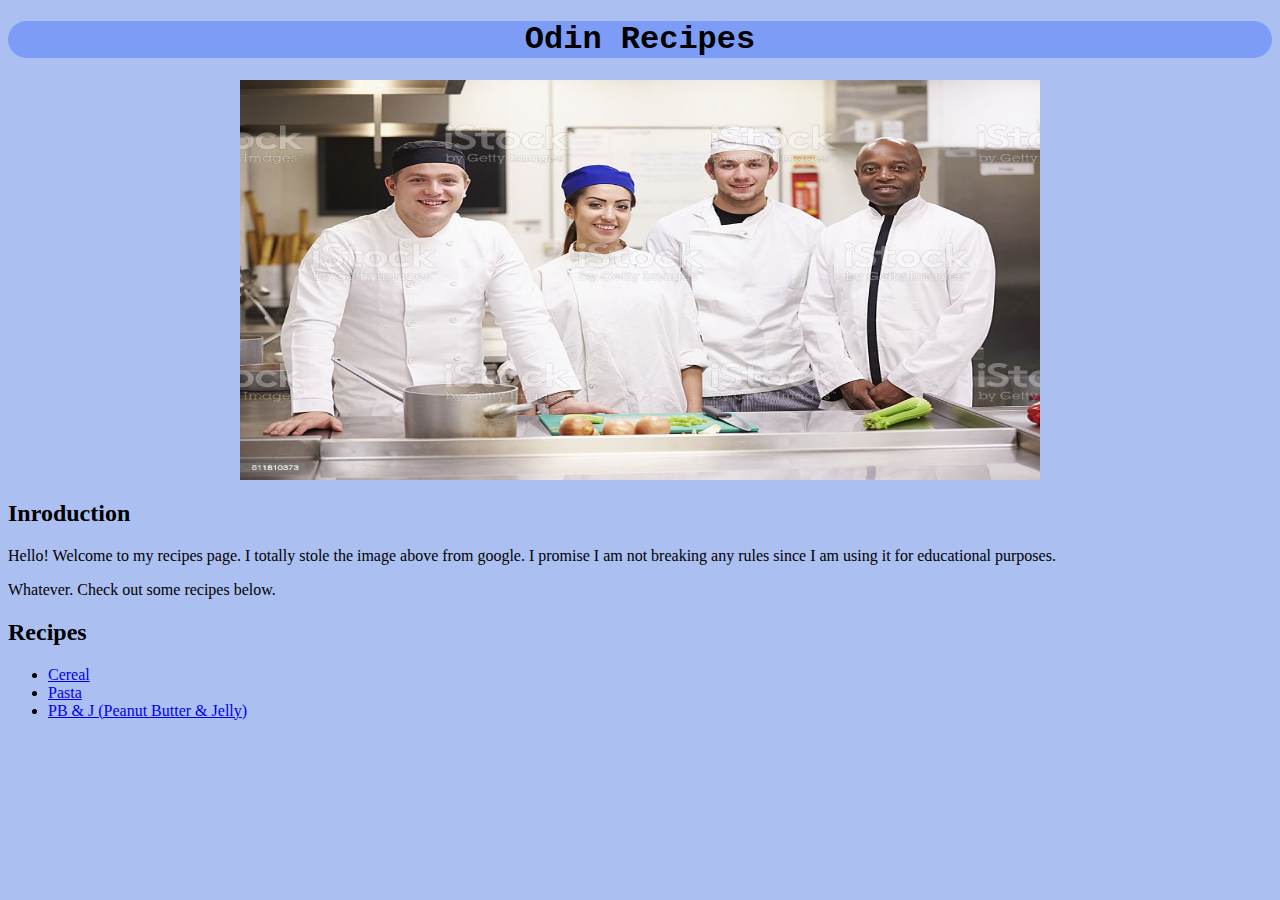
<file: index.html>
<!DOCTYPE html>
<html lang="en"
<head>
    <meta charset="UTF-8">
    <title>Homepage | Odin Recipes</title>
    <link rel="stylesheet" href="./style/styles.css">
</head>
<body>
    <h1 id="header"> Odin Recipes</h1>
    
    <img src="img/homepage-chefs.jpg" alt="a picture of chefs" width="800px" height="400px">
    
    <h2>Inroduction</h2>
   
    <p> Hello! Welcome to my recipes page. I totally stole the image above from google.
        I promise I am not breaking any rules since I am using it for educational purposes.</p>
    <p >Whatever. Check out some recipes below.</p>
    
    <h2 >Recipes</h2>

<ul>
    <li class="links"><a  href="recipes/cereal.html"> Cereal </a></li>
    <li class="links"><a  href="recipes/pasta.html"> Pasta </a></li>
    <li class="links"><a  href="recipes/PB-J.html">PB & J (Peanut Butter & Jelly)</a></li>
</ul>

</body>
</html>
</file>
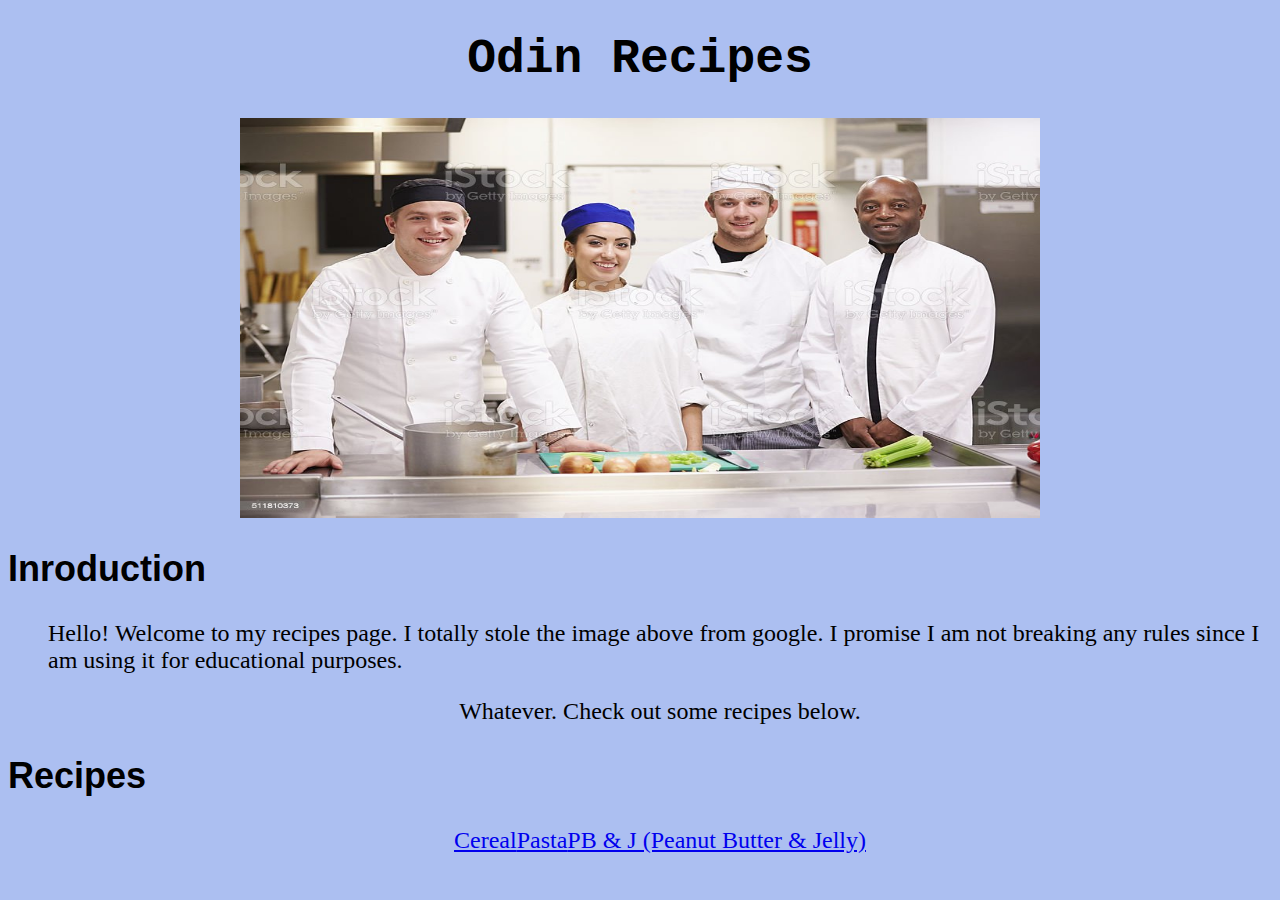
<file: img/Homepage _ Odin Recipes.html>
<!DOCTYPE html>
<!-- saved from url=(0054)file:///Users/kyleproper/repos/odin-recipes/index.html -->
<html lang="en" <head=""><head><meta http-equiv="Content-Type" content="text/html; charset=UTF-8">
    <title>Homepage | Odin Recipes</title>
    <link rel="stylesheet" href="./Homepage _ Odin Recipes_files/styles.css">
</head>
<body>
    <h1 id="header"> Odin Recipes</h1>
    
    <img src="./Homepage _ Odin Recipes_files/homepage-chefs.jpg" alt="a picture of chefs" width="800px" height="400px">
    
    <h2>Inroduction</h2>
   
    <p> Hello! Welcome to my recipes page. I totally stole the image above from google.
        I promise I am not breaking any rules since I am using it for educational purposes.</p>
    <p>Whatever. Check out some recipes below.</p>
    
    <h2>Recipes</h2>

<ul class="links">
    <li><a href="file:///Users/kyleproper/repos/odin-recipes/recipes/cereal.html"> Cereal </a></li>
    <li><a href="file:///Users/kyleproper/repos/odin-recipes/recipes/pasta.html"> Pasta </a></li>
    <li><a href="file:///Users/kyleproper/repos/odin-recipes/recipes/PB-J.html">PB &amp; J (Peanut Butter &amp; Jelly)</a></li>
</ul>


</body></html>
</file>
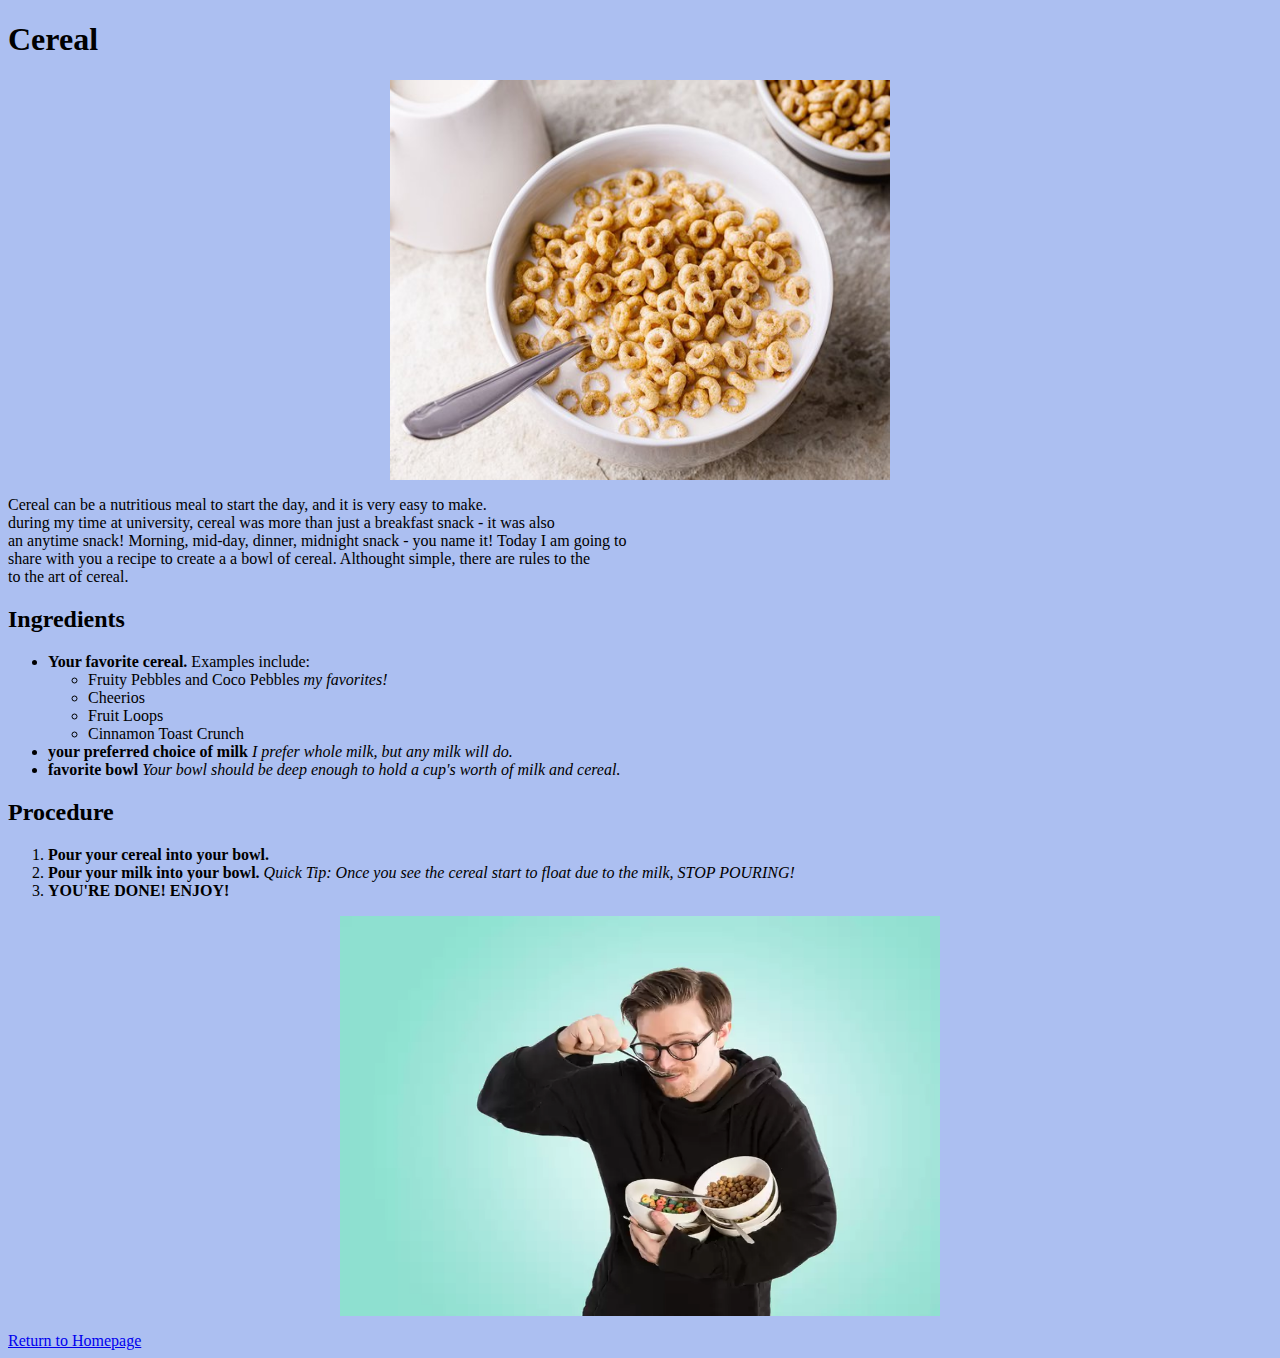
<file: recipes/cereal.html>
<!DOCTYPE html>
<html lang="en">
<head>
    <meta charset="UTF-8">
    <meta http-equiv="X-UA-Compatible" content="IE=edge">
    <meta name="viewport" content="width=device-width, initial-scale=1.0">
    <link rel="stylesheet" href="../style/styles.css">
    <title>Cereal | Odin Recipes</title>
</head>
<body>
    <h1>Cereal</h1>
    <img src="../img/cereal.jpg" alt="A bowl of cheerios. Yummy!" width="500px" height="400px">
    <p>Cereal can be a nutritious meal to start the day, and it is very easy to make. <br>
        during my time at university, cereal was more than just a breakfast snack - it was also <br>
    an anytime snack! Morning, mid-day, dinner, midnight snack - you name it! Today I am going to <br>
    share with you a recipe to create a a bowl of cereal. Althought simple, there are rules to the <br>
    to the art of cereal.</p>
    <h2>Ingredients</h2>
        <ul>
            <li><strong>Your favorite cereal.</strong> Examples include: </li>
            <ul>
                <li>Fruity Pebbles and Coco Pebbles <i>my favorites!</i></li>
                <li>Cheerios</li>
                <li>Fruit Loops</li>
                <li>Cinnamon Toast Crunch</li>
            </ul>
            <li><strong> your preferred choice of milk</strong> <i>I prefer whole milk, but any milk will do.</i></li>
            <li><strong>favorite bowl</strong> <i>Your bowl should be deep enough to hold a cup's worth of milk and cereal.</i></li>
        </ul>
    <h2>Procedure</h2>
    <ol>
        <li> <b>Pour your cereal into your bowl. </b></li>
        <li> <b>Pour your milk into your bowl.</b> <em>Quick Tip: Once you see the cereal start to float due to the milk, STOP POURING!</em></li>
        <li><strong>YOU'RE DONE! ENJOY!</strong></li>
    </ol>

    <img src="../img/happy-cereal-eater.jpg" alt="Man happily holding two bowls of cereal" width="600px" height="400px">
<p></p>
    <a href="../index.html">Return to Homepage</a>
</body>
</html>
</file>
<file: style/styles.css>
body {
    background-color: rgb(172, 191, 241);
}

#header {
    text-align: center;
    font-family: 'Courier New', Courier, monospace, sans-serif;
    background-color: rgb(124, 156, 245);
    font-weight: bolder;
    border-radius: 50px;
}

img {
    display:block;
    margin: auto;
}

.index {
    text-align: center;
    font-family: 'Times New Roman', Times, serif
}
</file>
<file: img/Homepage _ Odin Recipes_files/styles.css>
body {
    background-color: rgb(172, 191, 241);
}

#header {
    text-align: center;
    font-family: 'Courier New', Courier, monospace, sans-serif;
    font-size: 48px;
    font-weight: 900;
}

img {
    display:block;
    margin: auto;
}

h2 {
    text-align: left;
    font-family: 'Calibri', 'Trebuchet MS', sans-serif;
    font-size: 36px;
}

p,
.links {
    text-align: left;
    font-family: 'Times New Roman', Times, serif;
    font-size: 24px;
    display: flex;
    justify-content: center;
    list-style-type: none;
    padding-inline-start: 40px;

}
</file>
